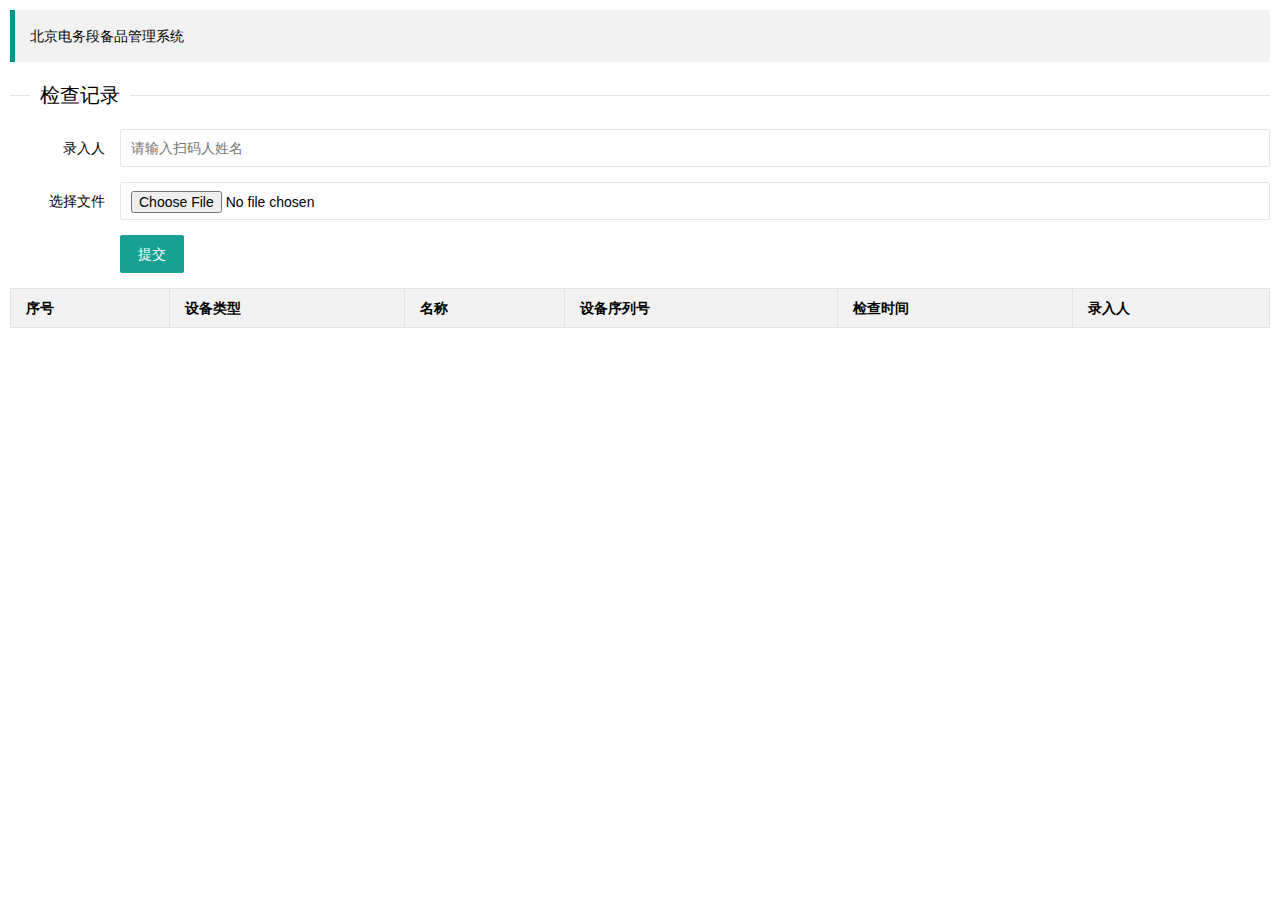
<file: src/main/webapp/page/deviceCheck.html>
<!DOCTYPE html>
<html>
<head>
<meta charset="utf-8">
<meta name="viewport"
    content="width=device-width, user-scalable=no, initial-scale=1.0, maximum-scale=1.0, minimum-scale=1.0">
<title>设备列表</title>
<link rel="stylesheet" href="../resources/layui/css/layui.css" media="all">
<style>
body {
    margin: 10px;
}
</style>
</head>
<body>

    <blockquote class="layui-elem-quote">北京电务段备品管理系统</blockquote>

    <fieldset class="layui-elem-field layui-field-title" style="margin-top: 20px;">
        <legend id="leg-name">检查记录</legend>
    </fieldset>
    <div id="submitFormDiv"></div>
    <div>
        <form class="layui-form" action="/deviceSys/device/writeCheckRecordExcel.do" id="form1" method="POST">
        
            <input type="hidden" id="locationId" name="locationId" value="" />
        
            <div class="layui-form-item">
                <label class="layui-form-label">录入人</label>
                <div class="layui-input-block">
                    <input type="text" id="remark" name="name" lay-verify="required" class="layui-input" placeholder="请输入扫码人姓名"/>
                </div>
            </div>
            
            <div class="layui-form-item">
                <label class="layui-form-label">选择文件</label>
                <div class="layui-input-block">
                    <input type="file" id="files" name="files" lay-verify="required" class="layui-input" placeholder="请选择文件"/>
                </div>
            </div>
            
        </form>
        <div class="layui-form-item">
            <label class="layui-form-label"> </label>
            <div class="layui-input-block">
                <button class="layui-btn" id="submitExcel">提交</button>
            </div>
        </div>
    </div>

    <table class="layui-table">
        <colgroup>
        </colgroup>
        <thead>
            <tr>
                <th>序号</th>
                <th>设备类型</th>
                <th>名称</th>
                <th>设备序列号</th>
                <th>检查时间</th>
                <th>录入人</th>
            </tr>
        </thead>
        <tbody>
            
        </tbody>
    </table>
    <script src="../resources/layui/layui.js"></script>
    <script src="../resources/js/jquery-3.2.1.min.js"></script>
    <script src="../resources/js/dateUtil.js"></script>
    <script src="../resources/js/jquery.form.min.js"></script>
    <script src="../resources/js/deviceCheck.js"></script>
    <script src="../resources/js/warningUtil.js"></script>
</body>
</html>
</file>
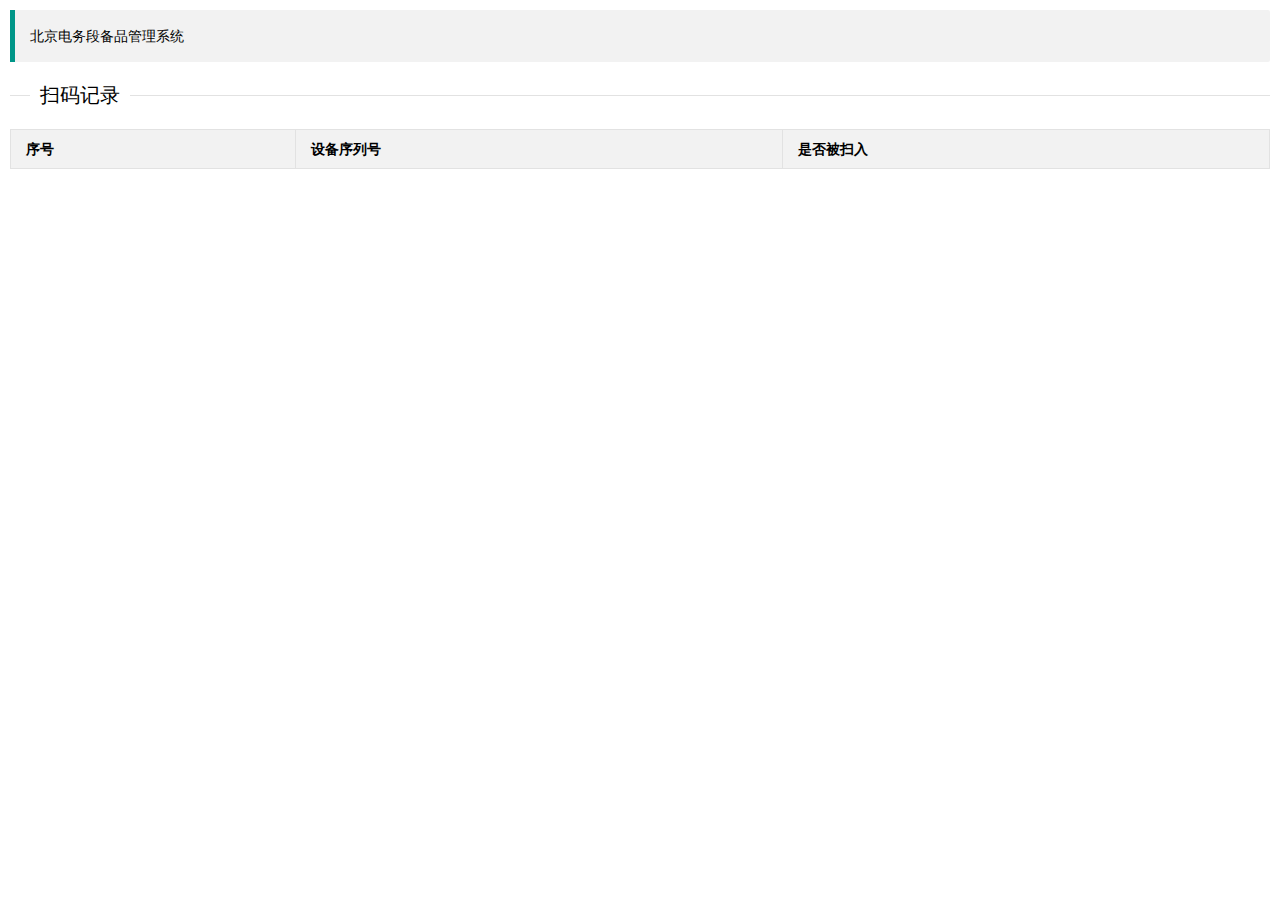
<file: src/main/webapp/page/excel.html>
<!DOCTYPE html>
<html>
<head>
<meta charset="utf-8">
<meta name="viewport"
    content="width=device-width, user-scalable=no, initial-scale=1.0, maximum-scale=1.0, minimum-scale=1.0">
<title>扫码详情</title>
<link rel="stylesheet" href="../resources/layui/css/layui.css"
    media="all">
<style>
body {
    margin: 10px;
}
</style>
</head>
<body>

    <blockquote class="layui-elem-quote">北京电务段备品管理系统</blockquote>

    <fieldset class="layui-elem-field layui-field-title" style="margin-top: 20px;">
        <legend id="qr-record-title">扫码记录</legend>
    </fieldset>

    <table class="layui-table">
        <colgroup>
        </colgroup>
        <thead>
            <tr>
                <th>序号</th>
                <th>设备序列号</th>
                <th>是否被扫入</th>
            </tr>
        </thead>
        <tbody>
            
        </tbody>
    </table>
    <script src="../resources/layui/layui.js"></script>
    <script src="../resources/js/jquery-3.2.1.min.js"></script>
    <script src="../resources/js/dateUtil.js"></script>
    <script src="../resources/js/excel.js"></script>
</body>
</html>
</file>
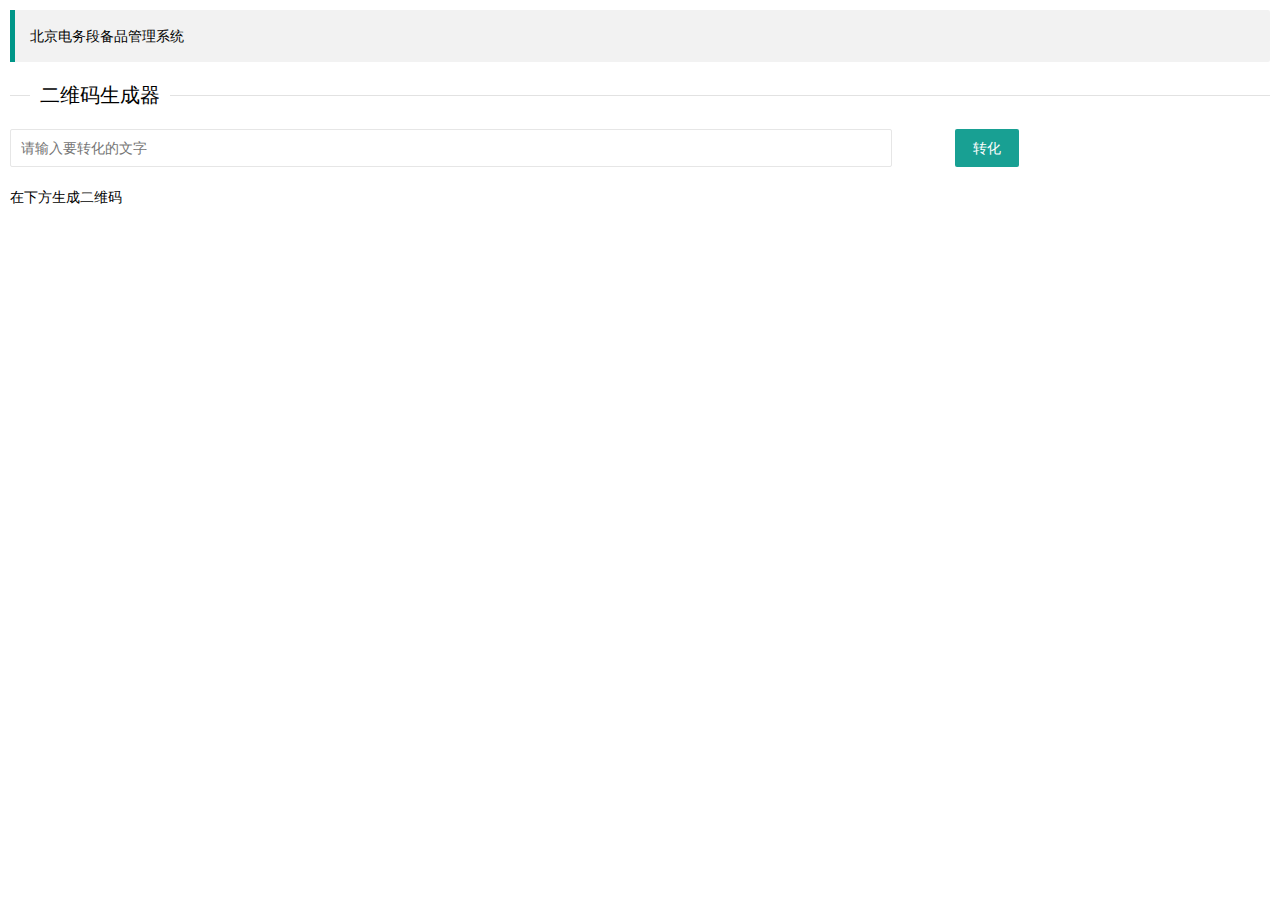
<file: src/main/webapp/page/qrcode.html>
<!DOCTYPE html>
<html>
<head>
<meta charset="utf-8">
<meta name="viewport" content="width=device-width, user-scalable=no, initial-scale=1.0, maximum-scale=1.0, minimum-scale=1.0">
<title>二维码生成</title>
<link rel="stylesheet" href="../resources/layui/css/layui.css" media="all">

<style>
body {
    margin: 10px;
}
</style>
</head>

<body>

<blockquote class="layui-elem-quote">北京电务段备品管理系统</blockquote>

    <fieldset class="layui-elem-field layui-field-title" style="margin-top: 20px;">
        <legend>二维码生成器</legend>
    </fieldset>
    
    <div style="margin-bottom:80px">
        <div style="float:left;width:70%;margin-right:5%">
           <input type="text" id="qrcontext" class="layui-input" placeholder="请输入要转化的文字"/>
        </div>
        <div style="float:left;width:20%">
           <button id="convert" class="layui-btn">转化</button>
        </div>
    </div>

<p>在下方生成二维码</p>
<div id="qrcodeCanvas"></div>

<!-- <p>在下方生成二维码</p>
<div id="qrcodeTable"></div> -->

<script src="../resources/js/jquery-3.2.1.min.js"></script>
<script src="../resources/layui/layui.js"></script>
<script src="../resources/js/jquery-qrcode.js"></script>
<script src="../resources/js/qrcode.js"></script>
<script>
layui.use([ 'layer', 'laypage', 'element' ],function(){
	var layer = layui.layer, laypage = layui.laypage, element = layui.element();
	
	$('#convert').on('click',function(){
        var contxt = $('#qrcontext').val();
        if(contxt == null || contxt == ''){
        	$('#qrcodeCanvas').empty();
            layer.msg('文字不能为空');
        }else{
            // $('#qrcodeTable').empty();
            $('#qrcodeCanvas').empty();
            
            // $('#qrcodeTable').qrcode({
            //     render  : "table",
            //     text    : contxt
            // }); 
            $('#qrcodeCanvas').qrcode({
                text    : contxt
            });
        }
    });
});

    
</script>

</body>
</html>
</file>
<file: src/main/webapp/resources/layui/css/layui.css>
/**
 
 @Name: layui
 @Author: 贤心
 @Site: www.layui.com
 
 */


/** 初始化 **/
body,div,dl,dt,dd,ul,ol,li,h1,h2,h3,h4,h5,h6,input,button,textarea,p,blockquote,th,td,form,pre{margin: 0; padding: 0; -webkit-tap-highlight-color:rgba(0,0,0,0)}
a:active,a:hover{outline:0}
img{display: inline-block; border: none; vertical-align: middle;}
li{list-style:none;}
table{border-collapse: collapse; border-spacing: 0;}
h1,h2,h3{font-size: 14px; font-weight: 400;}
h4, h5, h6{font-size: 100%; font-weight: 400;}
button,input,select,textarea{font-size: 100%; }
input,button,textarea,select,optgroup,option{font-family: inherit; font-size: inherit; font-style: inherit; font-weight: inherit; outline: 0;}
pre{white-space: pre-wrap; white-space: -moz-pre-wrap; white-space: -pre-wrap; white-space: -o-pre-wrap; word-wrap: break-word;}

/** 滚动条 **/
::-webkit-scrollbar{width: 10px; height: 10px;}
::-webkit-scrollbar-button:vertical{display: none;}
::-webkit-scrollbar-track, ::-webkit-scrollbar-corner{background-color: #e2e2e2;}
::-webkit-scrollbar-thumb{border-radius: 0; background-color: rgba(0,0,0,.3);}
::-webkit-scrollbar-thumb:vertical:hover{background-color: rgba(0,0,0,.35);}
::-webkit-scrollbar-thumb:vertical:active{background-color: rgba(0,0,0,.38);}

/** 图标字体 **/
@font-face {font-family: 'layui-icon';
  src: url('../font/iconfont.eot?v=1.0.9');
  src: url('../font/iconfont.eot?v=1.0.9#iefix') format('embedded-opentype'),
  url('../font/iconfont.svg?v=1.0.9#iconfont') format('svg'),
  url('../font/iconfont.woff?v=1.0.9') format('woff'),
  url('../font/iconfont.ttf?v=1.0.9') format('truetype');
  
}
                    
.layui-icon{
  font-family:"layui-icon" !important;
  font-size: 16px;
  font-style: normal;
  -webkit-font-smoothing: antialiased;
  -moz-osx-font-smoothing: grayscale;
}

/** 初始化全局标签 **/
body{line-height: 24px; font: 14px Helvetica Neue,Helvetica,PingFang SC,\5FAE\8F6F\96C5\9ED1,Tahoma,Arial,sans-serif;}
hr{height: 1px; margin: 10px 0; border: 0; background-color: #e2e2e2; clear: both;}
a{color: #333; text-decoration:none; }
a:hover{color: #777;}
a cite{font-style: normal; *cursor:pointer;}

/** 基础通用 **/
/* 消除第三方ui可能造成的冲突 */.layui-box, .layui-box *{-webkit-box-sizing: content-box !important; -moz-box-sizing: content-box !important; box-sizing: content-box !important;}
.layui-border-box, .layui-border-box *{-webkit-box-sizing: border-box !important; -moz-box-sizing: border-box !important; box-sizing: border-box !important;}
.layui-clear{clear: both; *zoom: 1;}
.layui-clear:after{content:'\20'; clear:both; *zoom:1; display:block; height:0;}
.layui-inline{position: relative; display: inline-block; *display:inline; *zoom:1; vertical-align: middle;}
/* 三角形 */.layui-edge{position: absolute; width: 0; height: 0; border-style: dashed; border-color: transparent; overflow: hidden;}
/* 单行溢出省略 */.layui-elip{text-overflow: ellipsis; overflow: hidden; white-space: nowrap;}
/* 屏蔽选中 */.layui-unselect{-moz-user-select: none; -webkit-user-select: none; -ms-user-select: none;}
.layui-disabled,.layui-disabled:hover{color: #d2d2d2 !important; cursor: not-allowed !important;}
/* 纯圆角 */.layui-circle{border-radius: 100%;}
.layui-show{display: block !important;}
.layui-hide{display: none !important;}


/* 布局 */
.layui-main{position: relative; width: 1140px; margin: 0 auto;}
.layui-header{position: relative; z-index: 1000; height: 60px;}
.layui-header a:hover{transition: all .5s; -webkit-transition: all .5s;}
.layui-side{position: fixed; top: 0; bottom: 0; z-index: 999; width: 200px; overflow-x: hidden;}
.layui-side-scroll{width: 220px; height: 100%; overflow-x: hidden;}
.layui-body{position: absolute; left: 200px; right: 0; top: 0; bottom: 0; z-index: 998; width: auto; overflow: hidden; overflow-y: auto; -webkit-box-sizing: border-box; -moz-box-sizing: border-box; box-sizing: border-box;}

/* 后台布局风格 */.layui-layout-admin .layui-header{background-color: #23262E;}
.layui-layout-admin .layui-side{top: 60px; width: 200px; overflow-x: hidden;}
.layui-layout-admin .layui-body{top: 60px; bottom: 44px;}
.layui-layout-admin .layui-main{width: auto; margin: 0 15px;}
.layui-layout-admin .layui-footer{position: fixed; left: 200px; right: 0; bottom: 0; height: 44px; background-color: #eee;}


/** 页面元素 **/
.layui-btn, .layui-input, .layui-textarea, .layui-upload-button, .layui-select{outline: none; -webkit-transition: border-color .3s cubic-bezier(.65,.05,.35,.5); transition: border-color .3s cubic-bezier(.65,.05,.35,.5); -webkit-box-sizing: border-box !important; -moz-box-sizing: border-box !important; box-sizing: border-box !important;}

/* 引用 */.layui-elem-quote{margin-bottom: 10px; padding: 15px; line-height: 22px; border-left: 5px solid #009688; border-radius: 0 2px 2px 0; background-color: #f2f2f2;}
.layui-quote-nm{border-color: #e2e2e2; border-style: solid; border-width: 1px; border-left-width: 5px; background: none;}
/* 字段集合 */.layui-elem-field{margin-bottom: 10px; padding: 0; border: 1px solid #e2e2e2;}
.layui-elem-field legend{margin-left: 20px; padding: 0 10px; font-size: 20px; font-weight: 300;}
.layui-field-title{margin: 10px 0 20px; border: none; border-top: 1px solid #e2e2e2;}
.layui-field-box{padding: 10px 15px;}
.layui-field-title .layui-field-box{padding: 10px 0;}

/* 进度条 */
.layui-progress{position: relative; height: 6px; border-radius: 20px; background-color: #e2e2e2;}
.layui-progress-bar{position: absolute; width: 0; max-width: 100%; height: 6px; border-radius: 20px; text-align: right; background-color: #5FB878; transition: all .3s; -webkit-transition: all .3s;}
.layui-progress-big,
.layui-progress-big .layui-progress-bar{height: 18px; line-height: 18px;}
.layui-progress-text{position: relative; top: -18px; line-height: 18px; font-size: 12px; color: #666}
.layui-progress-big .layui-progress-text{position: static; padding: 0 10px; color: #fff;}

/* 折叠面板 */
.layui-collapse{border: 1px solid #e2e2e2; border-radius: 2px;}
.layui-colla-item{border-top: 1px solid #e2e2e2}
.layui-colla-item:first-child{border-top: none;}
.layui-colla-title{position: relative; height: 42px; line-height: 42px; padding: 0 15px 0 35px; color: #333; background-color: #f2f2f2; cursor: pointer;}
.layui-colla-content{display: none; padding: 10px 15px; line-height: 22px; border-top: 1px solid #e2e2e2; color: #666;}
.layui-colla-icon{position: absolute; left: 15px; top: 0; font-size: 14px;}


/* 背景颜色 */
.layui-bg-red{background-color: #FF5722;} /*赤*/
.layui-bg-orange{background-color: #F7B824;} /*橙*/
.layui-bg-green{background-color: #009688;} /*绿*/
.layui-bg-cyan{background-color: #2F4056;} /*青*/
.layui-bg-blue{background-color: #1E9FFF;} /*蓝*/
.layui-bg-black{background-color: #393D49;} /*黑*/
.layui-bg-gray{background-color: #eee;} /*灰*/


/* 文字 */
.layui-word-aux{font-size: 12px; color: #999; padding: 0 5px;}

/* 按钮 */
.layui-btn{display: inline-block; vertical-align: middle; height: 38px; line-height: 38px; padding: 0 18px; background-color: #009688; color: #fff; white-space: nowrap; text-align: center; font-size: 14px; border: none; border-radius: 2px; cursor: pointer; opacity: 0.9; filter:alpha(opacity=90); -moz-user-select: none; -webkit-user-select: none; -ms-user-select: none;}
.layui-btn:hover{opacity: 0.8; filter:alpha(opacity=80); color: #fff;}
.layui-btn:active{opacity: 1; filter:alpha(opacity=100);}
.layui-btn+.layui-btn{margin-left: 10px;}
/* 圆角 */.layui-btn-radius{border-radius: 100px;}
.layui-btn .layui-icon{font-size: 18px; vertical-align: bottom;}

/* 原始 */.layui-btn-primary{border: 1px solid #C9C9C9; background-color: #fff; color: #555;}
.layui-btn-primary:hover{border-color: #009688; color: #333}
/* 百搭 */.layui-btn-normal{background-color: #1E9FFF;}
/* 暖色 */.layui-btn-warm{background-color: #F7B824;}
/* 警告 */.layui-btn-danger{background-color: #FF5722;}
/* 禁用 */.layui-btn-disabled,.layui-btn-disabled:hover,.layui-btn-disabled:active{border: 1px solid #e6e6e6; background-color: #FBFBFB; color: #C9C9C9; cursor: not-allowed; opacity: 1;}

/* 大型 */.layui-btn-big{height: 44px; line-height: 44px; padding: 0 25px; font-size: 16px;}
/* 小型 */.layui-btn-small{height: 30px; line-height: 30px; padding: 0 10px; font-size: 12px;}
.layui-btn-small i{font-size: 16px !important;}
/* 迷你 */.layui-btn-mini{height: 22px; line-height: 22px; padding: 0 5px; font-size: 12px;}
.layui-btn-mini i{font-size: 14px !important;}
/* 按钮组 */.layui-btn-group{display: inline-block; vertical-align: middle; font-size: 0;}
.layui-btn-group .layui-btn{margin-left: 0!important; margin-right: 0!important; border-left: 1px solid rgba(255,255,255,.5); border-radius: 0;}
.layui-btn-group .layui-btn-primary{border-left: none;}
.layui-btn-group .layui-btn-primary:hover{border-color: #C9C9C9; color: #009688;}
.layui-btn-group .layui-btn:first-child{border-left: none; border-radius: 2px 0 0 2px;}
.layui-btn-group .layui-btn-primary:first-child{border-left: 1px solid #c9c9c9;}
.layui-btn-group .layui-btn:last-child{border-radius: 0 2px 2px 0;}
.layui-btn-group .layui-btn+.layui-btn{margin-left: 0;}
.layui-btn-group+.layui-btn-group{margin-left: 10px;}

/** 表单 **/
.layui-input, .layui-textarea, .layui-select{height: 38px; line-height: 38px; line-height: 36px\9; border: 1px solid #e6e6e6; background-color: #fff; border-radius: 2px;}
.layui-input, .layui-textarea{display: block; width: 100%; padding-left: 10px;}
.layui-input:hover, .layui-textarea:hover{border-color: #D2D2D2 !important;}
.layui-input:focus, .layui-textarea:focus{border-color: #C9C9C9 !important;}
.layui-textarea{position: relative; min-height: 100px; height: auto; line-height: 20px; padding: 6px 10px; resize: vertical;}
.layui-select{padding: 0 10px;}
.layui-form select, 
.layui-form input[type=checkbox],
.layui-form input[type=radio]{display: none;}

.layui-form-item{margin-bottom: 15px; clear: both; *zoom: 1;}
.layui-form-item:after{content:'\20'; clear: both; *zoom: 1; display: block; height:0;}
.layui-form-label{position: relative; float: left; display: block; padding: 9px 15px;  width: 80px; font-weight:normal;line-height: 20px; text-align: right;}
.layui-form-item .layui-inline{margin-bottom: 5px; margin-right: 10px;}
.layui-input-block, .layui-input-inline{position: relative;}
.layui-input-block{margin-left: 110px; min-height: 36px;}
.layui-input-inline{display: inline-block; vertical-align: middle;}
.layui-form-item .layui-input-inline{float: left; width: 190px; margin-right: 10px;}
.layui-form-text .layui-input-inline{width: auto;}

/* 分割块 */.layui-form-mid{position: relative; float: left; display: block; padding: 8px 0; line-height: 20px; margin-right: 10px;}
/* 警告域 */.layui-form-danger:focus
,.layui-form-danger+.layui-form-select .layui-input{border: 1px solid #FF5722 !important;}


/* 下拉选择 */.layui-form-select{position: relative;}
.layui-form-select .layui-input{padding-right: 30px; cursor: pointer;}
.layui-form-select .layui-edge{position: absolute; right: 10px; top: 50%; margin-top: -3px; cursor: pointer; border-width: 6px; border-top-color: #c2c2c2; border-top-style: solid; transition: all .3s; -webkit-transition: all .3s;}
.layui-form-select dl{display: none; position: absolute; left: 0; top: 42px; padding: 5px 0; z-index: 999; min-width: 100%; border: 1px solid #d2d2d2; max-height: 300px; overflow-y: auto; background-color: #fff; border-radius: 2px; box-shadow: 0 2px 4px rgba(0,0,0,.12); box-sizing: border-box;}
.layui-form-select dl dt,
.layui-form-select dl dd{padding: 0 10px; line-height: 36px; white-space: nowrap; overflow: hidden; text-overflow: ellipsis;}
.layui-form-select dl dt{font-size: 12px; color: #999;}
.layui-form-select dl dd{cursor: pointer;}
.layui-form-select dl dd:hover{background-color: #f2f2f2;}
.layui-form-select .layui-select-group dd{padding-left: 20px;}
.layui-form-select dl dd.layui-this{background-color: #5FB878; color: #fff;}
.layui-form-select dl dd.layui-disabled{background-color: #fff;}
.layui-form-selected dl{display: block;}
.layui-form-selected .layui-edge{margin-top: -9px; -webkit-transform:rotate(180deg); transform: rotate(180deg);}
.layui-form-selected .layui-edge{margin-top: -3px\0; }
:root .layui-form-selected .layui-edge{margin-top: -9px\0/IE9;}
.layui-select-none{margin: 5px 0; text-align: center; color: #999;}

.layui-select-disabled .layui-disabled{border-color: #eee !important;}
.layui-select-disabled .layui-edge{border-top-color: #d2d2d2}

/* 复选框 */.layui-form-checkbox{position: relative; display: inline-block; vertical-align: middle; height: 30px; line-height: 28px; margin-right: 10px; padding-right: 30px; border: 1px solid #d2d2d2; background-color: #fff; cursor: pointer; font-size: 0; border-radius: 2px;  -webkit-transition: .1s linear; transition: .1s linear; box-sizing: border-box !important;}
.layui-form-checkbox:hover{border: 1px solid #c2c2c2;}
.layui-form-checkbox *{display: inline-block; vertical-align: middle;}
.layui-form-checkbox span{padding: 0 10px; height: 100%; font-size: 14px; background-color: #d2d2d2; color: #fff; overflow: hidden; white-space: nowrap; text-overflow: ellipsis;}
.layui-form-checkbox:hover span{background-color: #c2c2c2;}
.layui-form-checkbox i{position: absolute; right: 0; width: 30px; color: #fff; font-size: 20px; text-align: center;}
.layui-form-checkbox:hover i{color: #c2c2c2;}
.layui-form-checked, .layui-form-checked:hover{border-color: #5FB878;}
.layui-form-checked span, .layui-form-checked:hover span{background-color: #5FB878;}
.layui-form-checked i, .layui-form-checked:hover i{color: #5FB878;}
.layui-form-item .layui-form-checkbox{margin-top: 4px;}

/* 复选框-原始风格 */.layui-form-checkbox[lay-skin="primary"]{height: auto!important; line-height: normal!important; border: none!important; margin-right: 0; padding-right: 0; background: none;}
.layui-form-checkbox[lay-skin="primary"] span{float: right; padding-right: 15px; line-height: 18px; background: none; color: #666;}
.layui-form-checkbox[lay-skin="primary"] i{position: relative; top: 0; width: 16px; line-height: 16px; border: 1px solid #d2d2d2; font-size: 12px; border-radius: 2px; background-color: #fff; -webkit-transition: .1s linear; transition: .1s linear;}
.layui-form-checkbox[lay-skin="primary"]:hover i{border-color: #5FB878; color: #fff;}
.layui-form-checked[lay-skin="primary"] i{border-color: #5FB878; background-color: #5FB878; color: #fff;}
.layui-checkbox-disbaled[lay-skin="primary"] span{background: none!important;}
.layui-checkbox-disbaled[lay-skin="primary"]:hover i{border-color: #d2d2d2;}
.layui-form-item .layui-form-checkbox[lay-skin="primary"]{margin-top: 10px;}

/* 复选框-开关风格 */.layui-form-switch{position: relative; display: inline-block; vertical-align: middle; height: 22px; line-height: 22px; width: 42px; padding: 0 5px; margin-top: 8px; border: 1px solid #d2d2d2; border-radius: 20px; cursor: pointer; background-color: #fff; -webkit-transition: .1s linear; transition: .1s linear;}
.layui-form-switch i{position: absolute; left: 5px; top: 3px; width: 16px; height: 16px; border-radius: 20px; background-color: #d2d2d2; -webkit-transition: .1s linear; transition: .1s linear;}
.layui-form-switch em{position: absolute; right: 5px; top: 0; width: 25px; padding: 0!important; text-align: center!important; color: #999!important; font-style: normal!important; font-size: 12px;}
.layui-form-onswitch{border-color: #5FB878; background-color: #5FB878;}
.layui-form-onswitch i{left: 32px; background-color: #fff;}
.layui-form-onswitch em{left: 5px; right: auto; color: #fff!important;}

.layui-checkbox-disbaled{border-color: #e2e2e2 !important;}
.layui-checkbox-disbaled span{background-color: #e2e2e2 !important;}
.layui-checkbox-disbaled:hover i{color: #fff !important;}

/* 单选框 */
.layui-form-radio{display: inline-block; vertical-align: middle; line-height: 28px; margin: 6px 10px 0 0; padding-right: 10px; cursor: pointer; font-size: 0;}
.layui-form-radio *{display: inline-block; vertical-align: middle;}
.layui-form-radio i{margin-right: 8px; font-size: 22px; color: #c2c2c2;}
.layui-form-radio  span{font-size: 14px;}
.layui-form-radioed i,.layui-form-radio i:hover{color: #5FB878;}
.layui-radio-disbaled i{color: #e2e2e2 !important;}

/* 表单方框风格 */.layui-form-pane .layui-form-label{width: 110px; padding: 8px 15px; height: 38px; line-height: 20px; border: 1px solid #e6e6e6; border-radius: 2px 0 0 2px; text-align: center; background-color: #FBFBFB; overflow: hidden; white-space: nowrap; text-overflow: ellipsis; -webkit-box-sizing: border-box !important; -moz-box-sizing: border-box !important; box-sizing: border-box !important;}
.layui-form-pane .layui-input-inline{margin-left: -1px;}
.layui-form-pane .layui-input-block{margin-left: 110px; left: -1px;}
.layui-form-pane .layui-input{border-radius: 0 2px 2px 0;}
.layui-form-pane .layui-form-text .layui-form-label{float: none; width: 100%; border-right: 1px solid #e6e6e6; border-radius: 2px; -webkit-box-sizing: border-box !important; -moz-box-sizing: border-box !important; box-sizing: border-box !important; text-align: left;}
.layui-form-pane .layui-form-text .layui-input-inline{display: block; margin: 0; top: -1px; clear: both;}
.layui-form-pane .layui-form-text .layui-input-block{margin: 0; left: 0; top: -1px;}
.layui-form-pane .layui-form-text .layui-textarea{min-height: 100px; border-radius: 0 0 2px 2px;}
.layui-form-pane .layui-form-checkbox{margin: 4px 0 4px 10px;}
.layui-form-pane .layui-form-switch, 
.layui-form-pane .layui-form-radio{margin-top: 6px; margin-left: 10px; }
.layui-form-pane .layui-form-item[pane]{position: relative; border: 1px solid #e6e6e6;}
.layui-form-pane .layui-form-item[pane] .layui-form-label{position: absolute; left: 0; top: 0; height: 100%; border-width: 0px; border-right-width: 1px;}
.layui-form-pane .layui-form-item[pane] .layui-input-inline{margin-left: 110px;}

/** 富文本编辑器 **/
.layui-layedit{border: 1px solid #d2d2d2; border-radius: 2px;}
.layui-layedit-tool{padding: 3px 5px; border-bottom: 1px solid #e2e2e2; font-size: 0;}
.layedit-tool-fixed{position: fixed; top: 0; border-top: 1px solid #e2e2e2;}
.layui-layedit-tool .layedit-tool-mid,
.layui-layedit-tool .layui-icon{display: inline-block; vertical-align: middle; text-align: center; font-size: 14px;}
.layui-layedit-tool .layui-icon{position: relative; width: 32px; height: 30px; line-height: 30px; margin: 3px 5px; border-radius: 2px; color: #777; cursor: pointer; border-radius: 2px;}
.layui-layedit-tool .layui-icon:hover{color: #393D49;}
.layui-layedit-tool .layui-icon:active{color: #000;}
.layui-layedit-tool .layedit-tool-active{background-color: #e2e2e2; color: #000;}
.layui-layedit-tool .layui-disabled,
.layui-layedit-tool .layui-disabled:hover{color: #d2d2d2; cursor: not-allowed;}
.layui-layedit-tool .layedit-tool-mid{width: 1px; height: 18px; margin: 0 10px; background-color: #d2d2d2;}

.layedit-tool-html{width: 50px !important; font-size: 30px !important;}
.layedit-tool-b,
.layedit-tool-code,
.layedit-tool-help{font-size: 16px !important;}
.layedit-tool-d,
.layedit-tool-unlink,
.layedit-tool-face,
.layedit-tool-image{font-size: 18px !important;}
.layedit-tool-image input{position: absolute; font-size: 0; left: 0; top: 0; width: 100%; height: 100%; opacity: 0.01; filter: Alpha(opacity=1); cursor: pointer;}

.layui-layedit-iframe iframe{display: block; width: 100%;}
#LAY_layedit_code{overflow: hidden;}

/** 表格修饰 **/
.layui-table{width: 100%; margin: 10px 0; background-color: #fff;}
.layui-table tr{transition: all .3s; -webkit-transition: all .3s;}
.layui-table thead tr{background-color: #f2f2f2;}
.layui-table th{text-align: left;}
.layui-table th, .layui-table td{padding: 9px 15px; min-height: 20px; line-height: 20px; border: 1px solid #e2e2e2; font-size: 14px;}
.layui-table[lay-even] tr:nth-child(even),
.layui-table tr:hover{background-color: #f8f8f8;}

.layui-table[lay-skin="line"], .layui-table[lay-skin="row"]{border: 1px solid #e2e2e2;}
.layui-table[lay-skin="line"] th, .layui-table[lay-skin="line"] td{border: none; border-bottom: 1px solid #e2e2e2}
.layui-table[lay-skin="row"] th, .layui-table[lay-skin="row"] td{border: none; border-right: 1px solid #e2e2e2}
.layui-table[lay-skin="nob"] th, .layui-table[lay-skin="nob"] td{border: none;}

/** 文件上传 **/
.layui-upload-button{position: relative; display: inline-block; vertical-align: middle; min-width: 60px; height: 38px; line-height: 38px; border: 1px solid #DFDFDF; border-radius: 2px; overflow: hidden; background-color: #fff; color: #666;}
.layui-upload-button:hover{border: 1px solid #aaa; color: #333;}
.layui-upload-button:active{border: 1px solid #4CAF50; color: #000;}
.layui-upload-file,
.layui-upload-button input{opacity: 0.01; filter: Alpha(opacity=1); cursor: pointer;}
.layui-upload-button input{position: absolute; left: 0; top: 0; z-index: 10; font-size: 100px; width: 100%; height: 100%;}
.layui-upload-icon{display:block; margin: 0 15px; text-align: center;}
.layui-upload-icon i{margin-right: 5px; vertical-align: top; font-size: 20px; color: #5FB878}
.layui-upload-iframe{position: absolute; width: 0px; height: 0px; border: 0px; visibility: hidden;}
.layui-upload-enter{border: 1px solid #009E94; background-color: #009E94; color: #fff; -webkit-transform: scale(1.1); transform: scale(1.1);}
.layui-upload-enter .layui-upload-icon,
.layui-upload-enter .layui-upload-icon i{color: #fff;}

/** 流加载 **/
.layui-flow-more{margin: 10px 0; text-align: center; color: #999; font-size: 14px;}
.layui-flow-more a{ height: 32px; line-height: 32px;  }
.layui-flow-more a *{display: inline-block; vertical-align: top;}
.layui-flow-more a cite{padding: 0 20px; border-radius: 3px; background-color: #eee; color: #333; font-style: normal;}
.layui-flow-more a cite:hover{opacity: 0.8;}
.layui-flow-more a i{font-size: 30px; color: #737383;}

/** 分页 **/
.layui-laypage{display: inline-block; *display: inline; *zoom: 1; vertical-align: middle; margin: 10px 0; font-size: 0;}
.layui-laypage>*:first-child,
.layui-laypage>*:first-child em{border-radius: 2px 0 0 2px;}
.layui-laypage>*:last-child,
.layui-laypage>*:last-child em{border-radius: 0 2px 2px 0;}
.layui-laypage span,
.layui-laypage a{display: inline-block; *display: inline; *zoom: 1; vertical-align: middle; padding: 0 15px; border: 1px solid #e2e2e2; height: 28px; line-height: 28px; margin: 0 -1px 5px 0; background-color: #fff; color: #333; font-size: 12px;}
.layui-laypage em{font-style: normal;}
.layui-laypage span{color:#999; font-weight: 700;}
.layui-laypage a{ text-decoration: none;}
.layui-laypage .layui-laypage-curr{position: relative;}
.layui-laypage .layui-laypage-curr em{position: relative; color: #fff; font-weight: 400;}
.layui-laypage .layui-laypage-curr .layui-laypage-em{position: absolute; left: -1px; top: -1px; padding: 1px; width: 100%; height: 100%; background-color: #009688; }
.layui-laypage-em{border-radius: 2px;}
.layui-laypage-prev em,
.layui-laypage-next em{font-family: Sim sun; font-size: 16px;}

.layui-laypage .layui-laypage-total{height: 30px; line-height: 30px; margin-left: 1px; border: none;font-weight: 400;}
.layui-laypage input, .layui-laypage button{height: 30px; line-height: 30px; border:1px solid #e2e2e2; border-radius: 2px; vertical-align: top;  background-color: #fff; -webkit-box-sizing: border-box !important; -moz-box-sizing: border-box !important; box-sizing: border-box !important;}
.layui-laypage input{width: 50px; margin: 0 5px; text-align: center;}
.layui-laypage button{margin-left: 5px; padding:0 15px; cursor: pointer;}


/** 代码修饰器 **/
.layui-code{position: relative; margin: 10px 0; padding: 15px; line-height: 20px; border: 1px solid #ddd; border-left-width: 6px; background-color: #F2F2F2; color: #333; font-family: Courier New; font-size: 12px;}


/** 树组件 **/
.layui-tree{line-height: 26px;}
.layui-tree li{text-overflow: ellipsis; overflow:hidden; white-space: nowrap;}
.layui-tree li a, 
.layui-tree li .layui-tree-spread{display: inline-block; vertical-align: top; height: 26px; *display: inline; *zoom:1; cursor: pointer;}
.layui-tree li a{font-size: 0;}
.layui-tree li a i{font-size: 16px;}
.layui-tree li a cite{padding: 0 6px; font-size: 14px; font-style: normal;}
.layui-tree li i{padding-left: 6px; color: #333; -moz-user-select: none;}
.layui-tree li .layui-tree-check{font-size: 13px;}
.layui-tree li .layui-tree-check:hover{color: #009E94;}
.layui-tree li ul{display: none; margin-left: 20px;}
.layui-tree li .layui-tree-enter{line-height: 24px; border: 1px dotted #000;}
.layui-tree-drag{display: none; position: absolute; left: -666px; top: -666px; background-color: #f2f2f2; padding: 5px 10px; border: 1px dotted #000; white-space: nowrap}
.layui-tree-drag i{padding-right: 5px;}

/** 导航菜单 **/
.layui-nav{position: relative; padding: 0 20px; background-color: #393D49; color: #c2c2c2; border-radius: 2px; font-size: 0; -webkit-box-sizing: border-box !important; -moz-box-sizing: border-box !important; box-sizing: border-box !important;}
.layui-nav *{font-size: 14px;}
.layui-nav .layui-nav-item{position: relative; display: inline-block; *display: inline; *zoom: 1; vertical-align: middle; line-height: 60px;}
.layui-nav .layui-nav-item a{display: block; padding: 0 20px; color: #c2c2c2; transition: all .3s; -webkit-transition: all .3s;}
.layui-nav-bar,
.layui-nav .layui-this:after,
.layui-nav-tree .layui-nav-itemed:after{position: absolute; left: 0; top: 0; width: 0; height: 5px; background-color: #5FB878; transition: all .2s; -webkit-transition: all .2s;}
.layui-nav-bar{z-index: 1000;}
.layui-nav .layui-this a
,.layui-nav .layui-nav-item a:hover{color: #fff;}
.layui-nav .layui-this:after{content: ''; top: auto; bottom: 0; width: 100%;}

.layui-nav .layui-nav-more{content:''; width: 0; height: 0; border-style: dashed; border-color: transparent; overflow: hidden; cursor: pointer; transition: all .2s; -webkit-transition: all .2s;}
.layui-nav .layui-nav-more{position: absolute; top: 28px; right: 3px; border-width: 6px; border-top-style: solid; border-top-color: #c2c2c2;}
.layui-nav .layui-nav-mored,
.layui-nav-itemed .layui-nav-more{top: 22px; border-style: dashed; border-color: transparent; border-bottom-style: solid; border-bottom-color: #c2c2c2;}

.layui-nav-child{display: none; position: absolute; left: 0; top: 65px; min-width: 100%; line-height: 36px; padding: 5px 0;  box-shadow: 0 2px 4px rgba(0,0,0,.12); border: 1px solid #d2d2d2; background-color: #fff; z-index: 100; border-radius: 2px; white-space: nowrap;}
.layui-nav .layui-nav-child a{color: #333;}
.layui-nav .layui-nav-child a:hover{background-color: #f2f2f2; color: #333;}
.layui-nav-child dd{position: relative;}
.layui-nav-child dd.layui-this{background-color: #5FB878; color: #fff;}
.layui-nav-child dd.layui-this a{color: #fff;}
.layui-nav-child dd.layui-this:after{display: none;}

/* 垂直导航菜单 */.layui-nav-tree{width: 200px; padding: 0;}
.layui-nav-tree .layui-nav-item{display: block; width: 100%; line-height: 45px;}
.layui-nav-tree .layui-nav-item a{height: 45px; text-overflow: ellipsis; overflow: hidden; white-space: nowrap;}
.layui-nav-tree .layui-nav-item a:hover{background-color: #4E5465;}
.layui-nav-tree .layui-nav-bar{width: 5px; height: 0;}
.layui-nav-tree .layui-this,
.layui-nav-tree .layui-this>a,
.layui-nav-tree .layui-this>a:hover,
.layui-nav-tree .layui-nav-child dd.layui-this{background-color: #009688; color: #fff;}
.layui-nav-tree .layui-this:after{display: none;}
.layui-nav-tree .layui-nav-title a,
.layui-nav-tree .layui-nav-title a:hover,
.layui-nav-itemed>a{background-color: #2B2E37 !important; color: #fff !important;}
.layui-nav-tree .layui-nav-bar{background-color: #009688;}

.layui-nav-tree .layui-nav-child{position: relative; z-index: 0; top: 0; border: none; box-shadow: none;}
.layui-nav-tree .layui-nav-child a{height: 40px; line-height: 40px;}
.layui-nav-tree .layui-nav-child a{color: #c2c2c2;}
.layui-nav-tree .layui-nav-child a:hover,
.layui-nav-tree .layui-nav-child{background: none; color: #fff;}
.layui-nav-tree .layui-nav-more{top: 20px; right: 10px;}
.layui-nav-itemed .layui-nav-more{top: 14px;}
.layui-nav-itemed .layui-nav-child{display: block; padding: 0;} 

/* 侧边 */.layui-nav-side{position: fixed; top: 0; bottom: 0; left: 0; overflow-x: hidden; z-index: 999;}

/** 面包屑 **/
.layui-breadcrumb{visibility: hidden; font-size: 0;}
.layui-breadcrumb a{padding-right: 8px; line-height: 22px; font-size: 14px; color: #333 !important;}
.layui-breadcrumb a:hover{color: #01AAED !important;}
.layui-breadcrumb a span,
.layui-breadcrumb a cite{ color: #666; cursor: text; font-style: normal;}
.layui-breadcrumb a span{padding-left: 8px; font-family: Sim sun;}

/** Tab选项卡 **/
.layui-tab{margin: 10px 0; text-align: left !important;}
.layui-tab[overflow]>.layui-tab-title{overflow: hidden;}
.layui-tab-title{position: relative; left: 0; height: 40px; white-space: nowrap; font-size: 0; border-bottom: 1px solid #e2e2e2; transition: all .2s; -webkit-transition: all .2s;}
.layui-tab-title li{display: inline-block; *display: inline; *zoom: 1; vertical-align: middle; font-size: 14px; transition: all .2s; -webkit-transition: all .2s;}
.layui-tab-title li{position: relative; line-height: 40px; min-width: 65px; padding: 0 10px; text-align: center; cursor: pointer;}
.layui-tab-title li a{display: block;}
.layui-tab-title .layui-this{color: #000;}

.layui-tab-title .layui-this:after{position: absolute; left:0; top: 0; content: ''; width:100%; height: 41px; border: 1px solid #e2e2e2; border-bottom-color: #fff; border-radius: 2px 2px 0 0; -webkit-box-sizing: border-box !important; -moz-box-sizing: border-box !important; box-sizing: border-box !important; pointer-events: none;}
.layui-tab-bar{position: absolute; right: 0; top: 0; z-index: 10; width: 30px; height: 39px; line-height: 39px; border: 1px solid #e2e2e2; border-radius: 2px; text-align: center; background-color: #fff; cursor: pointer;}
.layui-tab-bar .layui-icon{position: relative; display: inline-block; top: 3px; transition: all .3s; -webkit-transition: all .3s;}
.layui-tab-item{display: none;}
.layui-tab-more{padding-right: 30px; height: auto; white-space: normal;}
.layui-tab-more li.layui-this:after{border-bottom-color: #e2e2e2; border-radius: 2px;}
.layui-tab-more .layui-tab-bar .layui-icon{top: -2px; top: 3px\0; -webkit-transform: rotate(180deg); transform: rotate(180deg);}
:root .layui-tab-more .layui-tab-bar .layui-icon{top: -2px\0/IE9;}

.layui-tab-content{padding: 10px;}

/* Tab关闭 */.layui-tab-title li .layui-tab-close{ position: relative; margin-left: 8px; top: 1px; color: #c2c2c2; transition: all .2s; -webkit-transition: all .2s;}
.layui-tab-title li .layui-tab-close:hover{border-radius: 2px; background-color: #FF5722; color: #fff;}

/* Tab简洁风格 */.layui-tab-brief > .layui-tab-title .layui-this{color: #009688;}
.layui-tab-brief > .layui-tab-title .layui-this:after
,.layui-tab-brief > .layui-tab-more li.layui-this:after{border: none; border-radius: 0; border-bottom: 3px solid #5FB878;}
.layui-tab-brief[overflow] > .layui-tab-title .layui-this:after{top: -1px;}

/* Tab卡片风格 */.layui-tab-card{border: 1px solid #e2e2e2; border-radius: 2px; box-shadow: 0 2px 5px 0 rgba(0,0,0,.1);}
.layui-tab-card > .layui-tab-title{ background-color: #f2f2f2;}
.layui-tab-card > .layui-tab-title li{margin-right: -1px; margin-left: -1px;}
.layui-tab-card > .layui-tab-title .layui-this{background-color: #fff;     }
.layui-tab-card > .layui-tab-title .layui-this:after{border-top: none; border-width: 1px; border-bottom-color: #fff;}
.layui-tab-card > .layui-tab-title .layui-tab-bar{height: 40px; line-height: 40px; border-radius: 0; border-top: none; border-right: none;}
.layui-tab-card > .layui-tab-more .layui-this{background: none; color: #5FB878;}
.layui-tab-card > .layui-tab-more .layui-this:after{border: none;}

/** fixbar **/
.layui-fixbar{position: fixed; right: 15px; bottom: 15px; z-index: 9999;}
.layui-fixbar li{width: 50px; height: 50px; line-height: 50px; margin-bottom: 1px; text-align:center; cursor: pointer; font-size:30px; background-color: #9F9F9F; color:#fff; border-radius: 2px; opacity: 0.95;}
.layui-fixbar li:hover{opacity: 0.85;}
.layui-fixbar li:active{opacity: 1;}
.layui-fixbar .layui-fixbar-top{display: none; font-size: 40px;}

/** 表情面板 **/
body .layui-util-face{border: none; background: none;}
body .layui-util-face  .layui-layer-content{padding:0; background-color:#fff; color:#666; box-shadow:none}
.layui-util-face .layui-layer-TipsG{display:none;}
.layui-util-face ul{position:relative; width:372px; padding:10px; border:1px solid #D9D9D9; background-color:#fff; box-shadow: 0 0 20px rgba(0,0,0,.2);}
.layui-util-face ul li{cursor: pointer; float: left; border: 1px solid #e8e8e8; height: 22px; width: 26px; overflow: hidden; margin: -1px 0 0 -1px; padding: 4px 2px; text-align: center;}
.layui-util-face ul li:hover{position: relative; z-index: 2; border: 1px solid #eb7350; background: #fff9ec;}

/** 动画 **/
.layui-anim{-webkit-animation-duration: 0.3s; animation-duration: 0.3s; -webkit-animation-fill-mode: both; animation-fill-mode: both;}
.layui-anim-loop{-webkit-animation-iteration-count: infinite; animation-iteration-count: infinite;}

@-webkit-keyframes layui-rotate{ /* 循环旋转 */
  from {-webkit-transform: rotate(0deg);}
  to {-webkit-transform: rotate(360deg);}
}
@keyframes layui-rotate{
  from {transform: rotate(0deg);}
  to {transform: rotate(360deg);}
}
.layui-anim-rotate{-webkit-animation-name: layui-rotate; animation-name: layui-rotate; -webkit-animation-duration: 1s; animation-duration: 1s;  -webkit-animation-timing-function: linear; animation-timing-function: linear;}

@-webkit-keyframes layui-up{ /* 从最底部往上滑入 */
  from {-webkit-transform: translate3d(0, 100%, 0); opacity: 0.3;}
  to {-webkit-transform: translate3d(0, 0, 0);  opacity: 1;}
}
@keyframes layui-up{
  from {transform: translate3d(0, 100%, 0);  opacity: 0.3;}
  to {transform: translate3d(0, 0, 0);  opacity: 1;}
}
.layui-anim-up{-webkit-animation-name: layui-up; animation-name: layui-up;}

@-webkit-keyframes layui-upbit{ /* 微微往上滑入 */
  from {-webkit-transform: translate3d(0, 30px, 0); opacity: 0.3;}
  to {-webkit-transform: translate3d(0, 0, 0);  opacity: 1;}
}
@keyframes layui-upbit{
  from {transform: translate3d(0, 30px, 0);  opacity: 0.3;}
  to {transform: translate3d(0, 0, 0);  opacity: 1;}
}
.layui-anim-upbit{-webkit-animation-name: layui-upbit; animation-name: layui-upbit;}

@-webkit-keyframes layui-scale { /* 放大 */
  0% {opacity: 0.3; -webkit-transform: scale(.5);}
  100% {opacity: 1; -webkit-transform: scale(1);}
}
@keyframes layui-scale {
  0% {opacity: 0.3; -ms-transform: scale(.5); transform: scale(.5);}
  100% {opacity: 1; -ms-transform: scale(1); transform: scale(1);}
}
.layui-anim-scale{-webkit-animation-name: layui-scale; animation-name: layui-scale}

@-webkit-keyframes layui-scale-spring { /* 弹簧式放大 */
  0% {opacity: 0.5; -webkit-transform: scale(.5);}
  80% {opacity: 0.8; -webkit-transform: scale(1.1);}
  100% {opacity: 1; -webkit-transform: scale(1);}
}
@keyframes layui-scale-spring {
  0% {opacity: 0.5; -ms-transform: scale(.5); transform: scale(.5);}
  80% {opacity: 0.8; -ms-transform: scale(1.1); transform: scale(1.1);}
  100% {opacity: 1; -ms-transform: scale(1); transform: scale(1);}
}
.layui-anim-scaleSpring{-webkit-animation-name: layui-scale-spring; animation-name: layui-scale-spring}


/** 响应式（前期不作为重心） **/
@media screen and (max-width: 450px) {
  /** 表单 **/
  .layui-form-item .layui-form-label{text-overflow: ellipsis; overflow: hidden; white-space: nowrap;}
  .layui-form-item .layui-inline{display: block; margin-right: 0; margin-bottom: 20px; clear: both;}
  .layui-form-item .layui-inline:after{content:'\20'; clear:both; display:block; height:0;}
  .layui-form-item .layui-input-inline{display: block; float: none; left: -3px; width: auto; margin: 0 0 10px 112px; }
  .layui-form-item .layui-input-inline+.layui-form-mid{margin-left: 110px; top: -5px; padding: 0;}
  .layui-form-item .layui-form-checkbox{margin-right: 5px; margin-bottom: 5px;}
}
</file>
